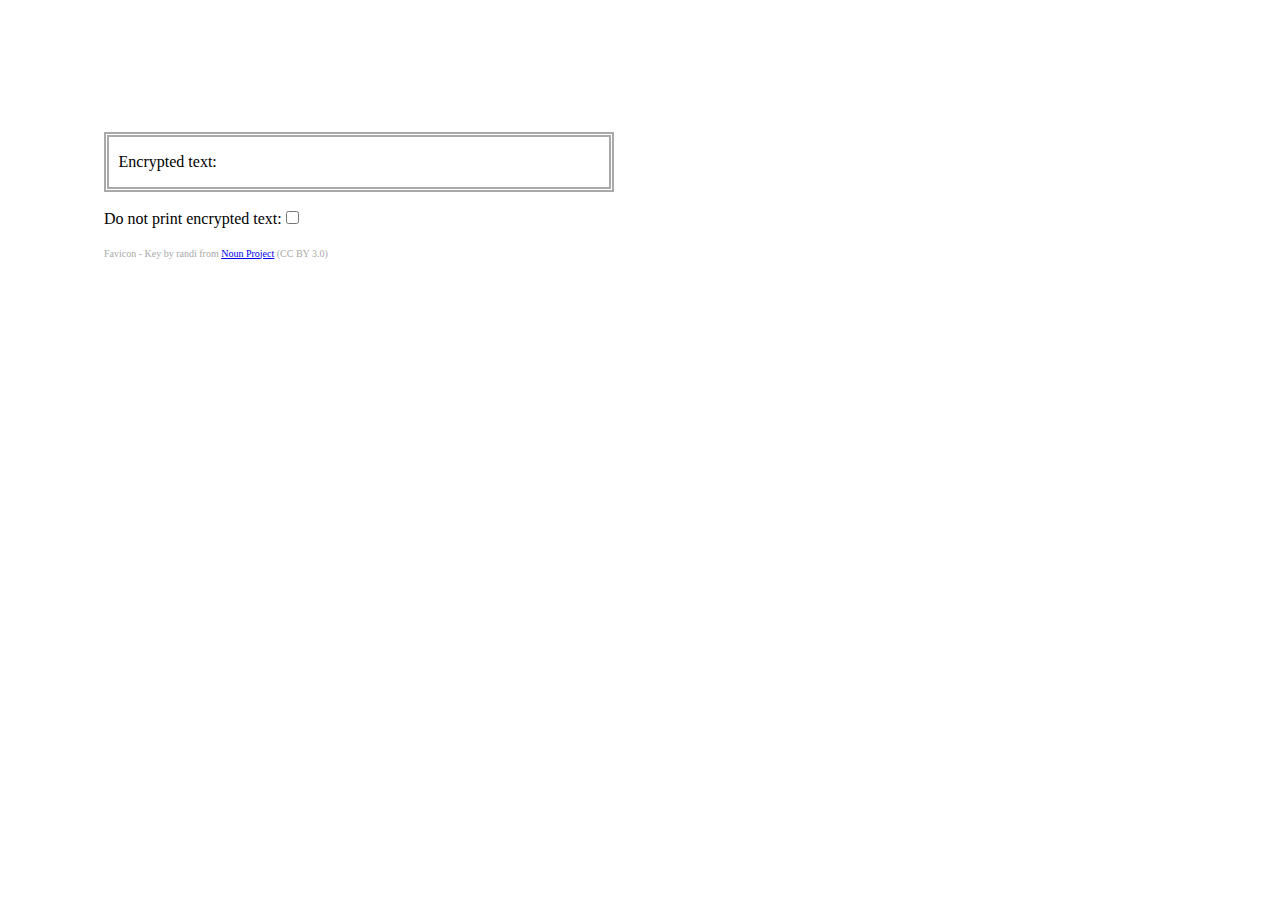
<file: static/result.html>
<html lang="en">
  <head>
    <meta charset="UTF-8" />
    <script src="/static/js/result.js"></script>
    <link rel="icon" type="image/x-icon" href="/static/img/favicon.png" />
    <link rel="stylesheet" href="css/main.css" />
    <title>Papier-mâché 0.1.2 03Feb2024</title>
  </head>
  <body>
    <p>
      <img
        id="qr-code-placeholder"
        width="500px"
        class="one-inch-left"
        style="padding-right: 1in; padding-top: 1cm; padding-bottom: 1cm"
      />
    </p>
    <p id="datetime-placeholder" class="one-inch-left"></p>
    
    <div id="page-breaker-para"></div>
    <div
      id="encrypted-message-div"
      class="one-inch-left"
      style="
        border: thick double darkgray;
        margin-right: 1in;
        width: 500px;
        margin-top: 0.5in;
      "
    >
      <p style="margin-bottom: 10px; padding-left: 0.1in">Encrypted text:</p>
      <p
        id="crypted-message-placeholder"
        style="
          word-wrap: break-word;
          padding-left: 0.2in;
          padding-right: 0.2in;
          font-weight: bold;
          margin-top: 1px;
        "
      ></p>
    </div>
    <p id="checkbox-container" class="one-inch-left">
        Do not print encrypted text:<input
          type="checkbox"
          id="show-cipher-text-checkbox"
        />
      </p>

    <div style="margin-top: 20px; color: darkgray">
      <span id="contribution" class="one-inch-left" style="font-size: x-small">
        Favicon - Key by randi from
        <a
          href="https://thenounproject.com/browse/icons/term/key/"
          target="_blank"
          title="Key Icons"
          >Noun Project</a
        >
        (CC BY 3.0)
      </span>
    </div>
  </body>
</html>
</file>
<file: static/css/main.css>
.no-show {
  display: none;
}

.one-inch-left {
  margin-left: 1in;
}

@media print {
  #header,
  #contribution,
  #checkbox-container {
    /* Add the elements you want to hide */
    display: none;
  }
}

.no-print {
  @media print {
    /* Add the elements you want to hide */
    display: none;
  }
}


/* From https://stackoverflow.com/a/1664058 */
.page-break {
  @media print {
    clear: both;
    page-break-after: always;
    /* page-break-after works, as well */
  }
}
</file>
